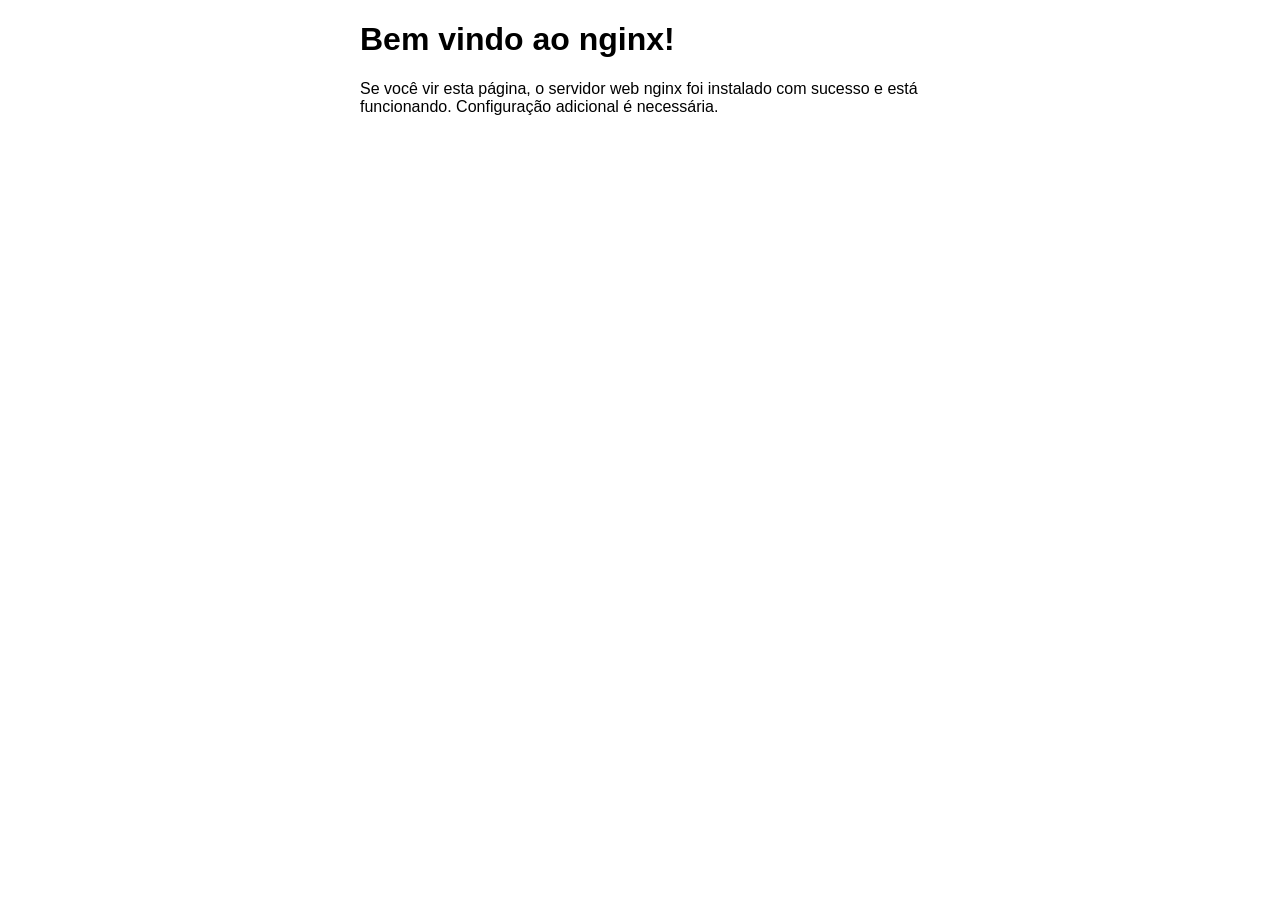
<file: nginx/html/index.html>
<!DOCTYPE html>
<html>

<head>
    <title>Welcome to nginx!</title>
    <style>
        html {
            color-scheme: light dark;
        }

        body {
            width: 35em;
            margin: 0 auto;
            font-family: Tahoma, Verdana, Arial, sans-serif;
        }
    </style>
</head>

<body>
    <h1>Bem vindo ao nginx!</h1>
    <p>Se você vir esta página, o servidor web nginx foi instalado com sucesso e está funcionando. Configuração adicional é necessária.</p>
</body>

</html>
</file>
